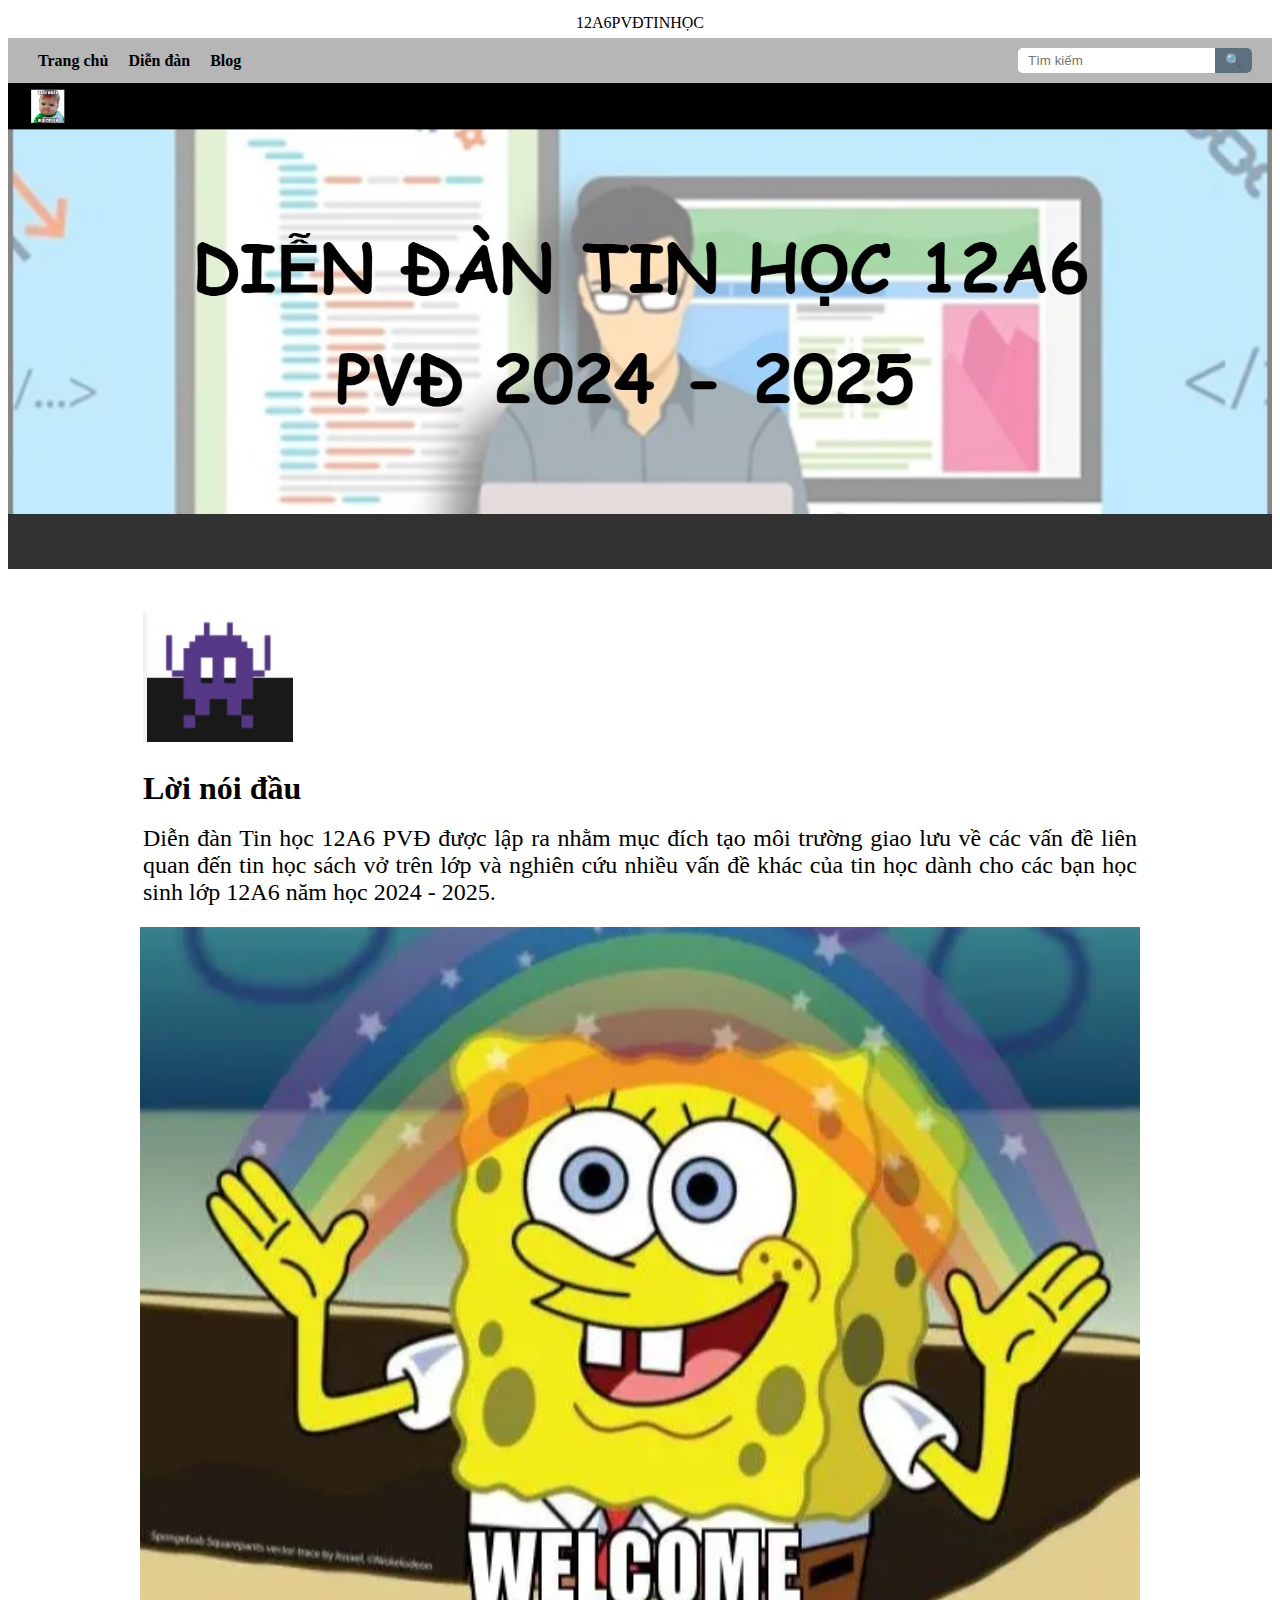
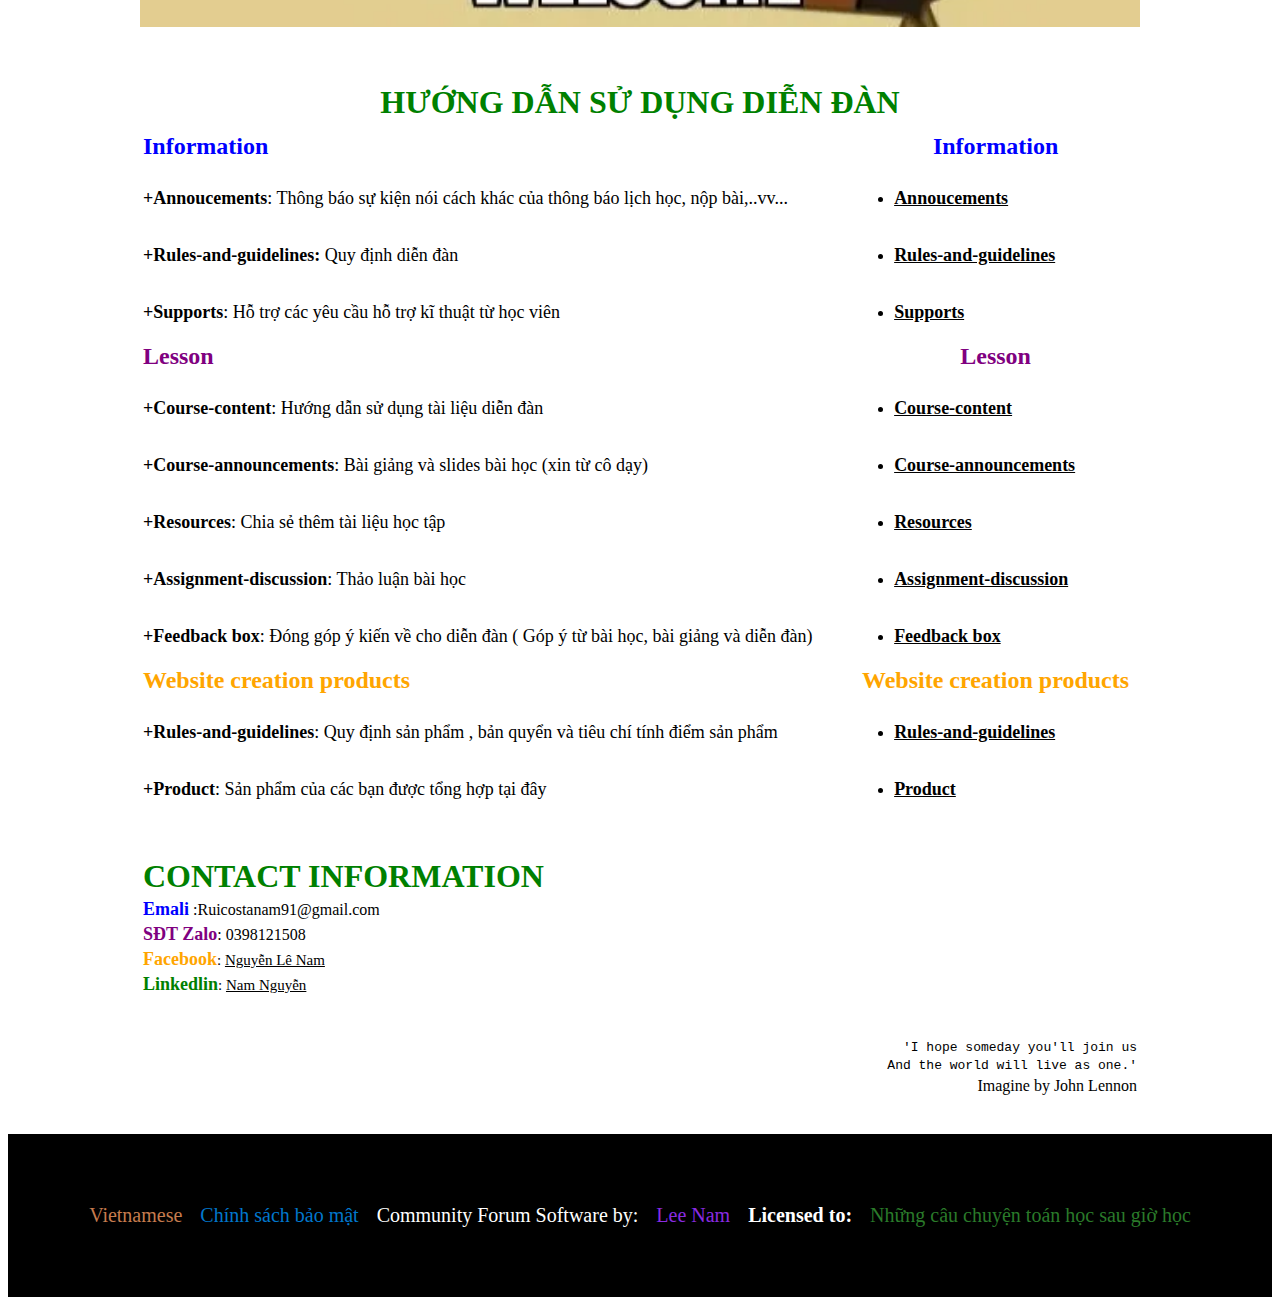
<file: index.html>
<!DOCTYPE html>
<html lang="en">
  <head>
    <meta charset="UTF-8" />
    <meta name="viewport" content="width=device-width, initial-scale=1.0" />
    <title>Diễn đàn tin học lớp 12A6</title>
    <link rel="stylesheet" href="./CSS/test.css" />
  </head>
  <body>
    <!--Tiêu đề-->
    <table width="100%" border="0" height="30px">
      <tr>
        <td align="center">12A6PVĐTINHỌC</td>
      </tr>
    </table>

    <!--Thanh nav-->
    <nav class="navbar">
      <ul class="menu">
        <li>
          <a href="#"><b>Trang chủ</b></a>
        </li>
        <li>
          <a href="#"><b>Diễn đàn</b></a>
        </li>
        <li>
          <a href="./blog.html"><b>Blog</b></a>
        </li>
      </ul>
      <div class="search-box">
        <input type="text" placeholder="Tìm kiếm" />
        <button type="submit">🔍</button>
      </div>
    </nav>

    <!--Ảnh bìa diễn đàn-->
    <img src="./Ảnh/Ảnh diễn đàn tin học.jpg" width="100%" />
    <br />
    <br />
    <br />

    <!--Ảnh biểu tượng diễn đàn-->
    <table width="1000px" align="center" border="0">
      <tr>
        <td>
          <img
            src="./Ảnh/Ảnh biểu tượng diễn đàn.jpg"
            width="150px"
            height="130px"
          />
        </td>
      </tr>
    </table>
    <br />

    <!--Phần thân: Lời nói đầu-->
    <table width="1000px" align="center" border="0">
      <tr align="justify">
        <td>
          <font face="Times New Roman" size="6px"><b>Lời nói đầu</b><br /></font
          ><br />
          <font face="Times New Roman" size="5px">
            Diễn đàn Tin học 12A6 PVĐ được lập ra nhằm mục đích tạo môi trường
            giao lưu về các vấn đề liên quan đến tin học sách vở trên lớp và
            nghiên cứu nhiều vấn đề khác của tin học dành cho các bạn học sinh
            lớp 12A6 năm học 2024 - 2025.
          </font>
        </td>
      </tr>
    </table>
    <br />

    <!--Phần thân: Ảnh Welcome-->
    <div class="container">
      <img src="./Ảnh/media.png" width="1000px" height="700px" align="center" />
    </div>
    <br />
    <br />
    <br />

    <!--Phần thân: Các mục trong web-->
    <!--Tiêu đề bảng-->
    <table border="0" width="1000px" class="table" align="center">
      <tr>
        <th width="1000px" height="10px" colspan="2">
          <font color="green" face="Times New Roman" size="6px"
            >HƯỚNG DẪN SỬ DỤNG DIỄN ĐÀN</font
          >
        </th>
      </tr>
      <tr>
        <td></td>
        <td></td>
      </tr>
      <tr>
        <td></td>
        <td></td>
      </tr>
      <!--Mục Information-->
      <tr>
        <td>
          <font face="Times New Roman" color="blue" size="5px"
            ><b>Information</b></font
          >
        </td>
        <td align="center">
          <font face="Times New Roman" color="blue" size="5px"
            ><b>Information</b></font
          >
        </td>
      </tr>
      <tr>
        <td></td>
        <td></td>
      </tr>
      <tr>
        <td></td>
        <td></td>
      </tr>
      <!--Annoucements-->
      <tr>
        <td>
          <font face="Times New Roman" size="4px">
            <b>+Annoucements</b>: Thông báo sự kiện nói cách khác của thông báo
            lịch học, nộp bài,..vv...
          </font>
        </td>
        <td>
          <ul>
            <li>
              <font face="Times New Roman" size="4px"
                ><b><u>Annoucements</u></b></font
              >
            </li>
          </ul>
        </td>
      </tr>
      <!--+Rules-and-guidelines -->
      <tr>
        <td>
          <font face="Times New Roman" size="4px"
            ><b>+Rules-and-guidelines: </b>Quy định diễn đàn</font
          >
        </td>
        <td>
          <ul>
            <li>
              <font face="Times New Roman" size="4px"
                ><b><u>Rules-and-guidelines</u> </b></font
              >
            </li>
          </ul>
        </td>
      </tr>
      <!--+Supports-->
      <tr>
        <td>
          <font face="Times New Roman" size="4px"
            ><b>+Supports</b>: Hỗ trợ các yêu cầu hỗ trợ kĩ thuật từ học
            viên</font
          >
        </td>
        <td>
          <ul>
            <li>
              <font face="Times New Roman" size="4px"
                ><b><u>Supports</u></b></font
              >
            </li>
          </ul>
        </td>
      </tr>
      <!--Mục Lesson-->
      <tr>
        <td>
          <font color="purple" size="5px"><b>Lesson</b></font>
        </td>
        <td align="center">
          <font color="purple" size="5px"><b>Lesson</b></font>
        </td>
      </tr>

      <tr>
        <td></td>
        <td></td>
      </tr>
      <tr>
        <td></td>
        <td></td>
      </tr>
      <!--+Course-content-->
      <tr>
        <td>
          <font face="Times New Roman" size="4px"
            ><b>+Course-content</b>: Hướng dẫn sử dụng tài liệu diễn đàn
          </font>
        </td>
        <td>
          <ul>
            <li>
              <font face="Times New Roman" size="4px"
                ><b><u>Course-content</u></b></font
              >
            </li>
          </ul>
        </td>
      </tr>
      <!--+Course-announcements-->
      <tr>
        <td>
          <font face="Times New Roman" size="4px">
            <b>+Course-announcements</b>: Bài giảng và slides bài học (xin từ cô
            dạy)
          </font>
        </td>
        <td>
          <ul>
            <li>
              <font face="Times New Roman" size="4px"
                ><b><u>Course-announcements</u></b></font
              >
            </li>
          </ul>
        </td>
      </tr>
      <!--+Resources-->
      <tr>
        <td>
          <font face="Times New Roman" size="4px"
            ><b>+Resources</b>: Chia sẻ thêm tài liệu học tập</font
          >
        </td>
        <td>
          <ul>
            <li>
              <font face="Times New Roman" size="4px"
                ><b><u>Resources</u></b></font
              >
            </li>
          </ul>
        </td>
      </tr>
      <!--+Assignment-discussion-->
      <tr>
        <td>
          <font face="Times New Roman" size="4px"
            ><b>+Assignment-discussion</b>: Thảo luận bài học</font
          >
        </td>
        <td>
          <ul>
            <li>
              <font face="Times New Roman" size="4px"
                ><b><u>Assignment-discussion</u></b></font
              >
            </li>
          </ul>
        </td>
      </tr>
      <!--+Feedback box-->
      <tr>
        <td>
          <font face="Times New Roman" size="4px">
            <b>+Feedback box</b>: Đóng góp ý kiến về cho diễn đàn ( Góp ý từ bài
            học, bài giảng và diễn đàn)
          </font>
        </td>
        <td>
          <ul>
            <li>
              <font face="Times New Roman" size="4px"
                ><b><u>Feedback box</u></b></font
              >
            </li>
          </ul>
        </td>
      </tr>
      <!--Mục Website creation products-->
      <tr>
        <td>
          <font face="Times New Roman" color="orange" size="5px">
            <b>Website creation products</b>
          </font>
        </td>
        <td align="center">
          <font face="Times New Roman" color="orange" size="5px"
            ><b>Website creation products</b></font
          >
        </td>
      </tr>
      <tr>
        <td></td>
        <td></td>
      </tr>
      <tr>
        <td></td>
        <td></td>
      </tr>
      <!--+Rules-and-guidelines-->
      <tr>
        <td>
          <font face="Times New Roman" size="4px">
            <b>+Rules-and-guidelines</b>: Quy định sản phẩm , bản quyển và tiêu
            chí tính điểm sản phẩm
          </font>
        </td>
        <td>
          <ul>
            <li>
              <font face="Times New Roman" size="4px"
                ><b><u>Rules-and-guidelines</u></b></font
              >
            </li>
          </ul>
        </td>
      </tr>
      <!--+Product-->
      <tr>
        <td>
          <font face="Times New Roman" size="4px"
            ><b>+Product</b>: Sản phẩm của các bạn được tổng hợp tại đây</font
          >
        </td>
        <td>
          <ul>
            <li>
              <a href="./Product.html" target="_self"
                ><font face="Times New Roman" size="4px"
                  ><b><u>Product</u></b></font
                ></a
              >
            </li>
          </ul>
        </td>
      </tr>
    </table>
    <br />
    <br />

    <!--Phần thân: Mục Trao đổi thông tin liên lạc-->
    <div>
      <table border="0" width="1000px" align="center">
        <tr>
          <td>
            <font face="Times New Roman" color="green" size="6px"
              ><b>CONTACT INFORMATION</b></font
            >
          </td>
        </tr>
        <tr>
          <td>
            <font face="Times New Roman" color="blue" size="4px"
              ><b>Emali</b></font
            >
            :Ruicostanam91@gmail.com
          </td>
        </tr>
        <tr>
          <td>
            <font font face="Times New Roman" color="purple" size="4px"
              ><b>SĐT Zalo</b></font
            >: 0398121508
          </td>
        </tr>
        <tr>
          <td>
            <font font face="Times New Roman" color="orange" size="4px"
              ><b>Facebook</b></font
            ><a
              href="https://www.facebook.com/profile.php?id=100083199168370&locale=vi_VN"
              target="_blank"
              >: <u>Nguyễn Lê Nam</u></a
            >
          </td>
        </tr>
        <tr>
          <td>
            <font font face="Times New Roman" color="green" size="4px"
              ><b>Linkedlin</b></font
            ><a
              href="https://www.linkedin.com/in/nam-nguy%E1%BB%85n-50783133b/"
              target="_blank"
              >: <u>Nam Nguyễn</u>
            </a>
          </td>
        </tr>
      </table>
    </div>
    <br />
    <br />

    <!--Phần thân: Một phần lời bài hát John Lennon-->
    <table border="0" width="1000px" class="table" align="center">
      <tr>
        <td width="70%" height="10px"></td>
        <td width="30%" height="10px" align="right">
          <font face="Monospace">
            'I hope someday you'll join us<br />
            And the world will live as one.'<br />
          </font>
        </td>
      </tr>
      <tr>
        <td></td>
        <td align="right">
          <font face="Cursive">Imagine by John Lennon<br /></font>
        </td>
      </tr>
    </table>
    <br />
    <br />
    <!--Chân trang-->
    <footer>
      <span class="lang"><p class="title">Vietnamese</p></span>
      <a href="./Chỉnh sách bảo mật.html" class="policy"
        ><p class="title">Chính sách bảo mật</p></a
      >
      <span class="software"
        ><p class="title">Community Forum Software by:</p></span
      >
      <a
        href="https://sites.google.com/view/nguyen-le-nam/home"
        target="_blank"
        class="author"
        ><p class="title">Lee Nam</p></a
      >
      <span class="license"><p class="title">Licensed to:</p></span>
      <a
        href="https://sites.google.com/view/nhungcauchuyentoanhoc/home"
        target="_blank"
        class="community"
        ><p class="title">Những câu chuyện toán học sau giờ học</p></a
      >
    </footer>
  </body>
</html>
</file>
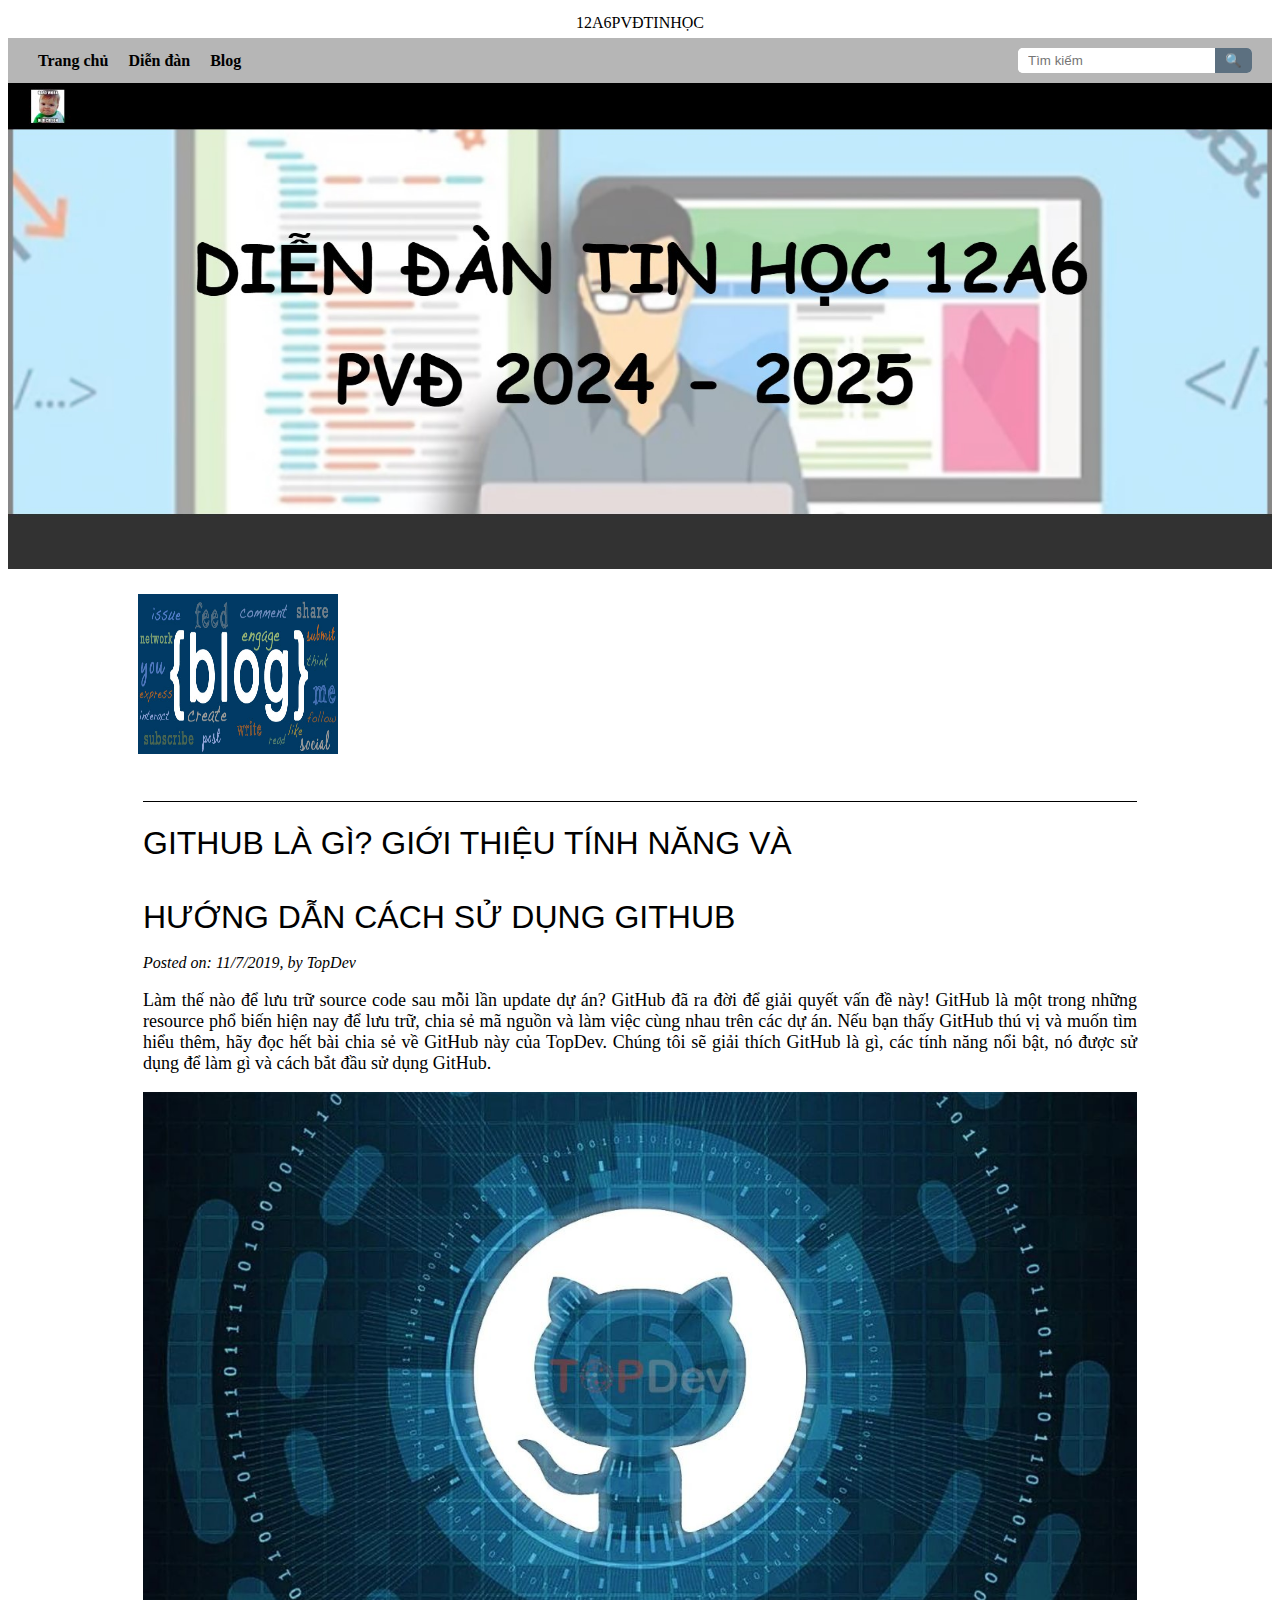
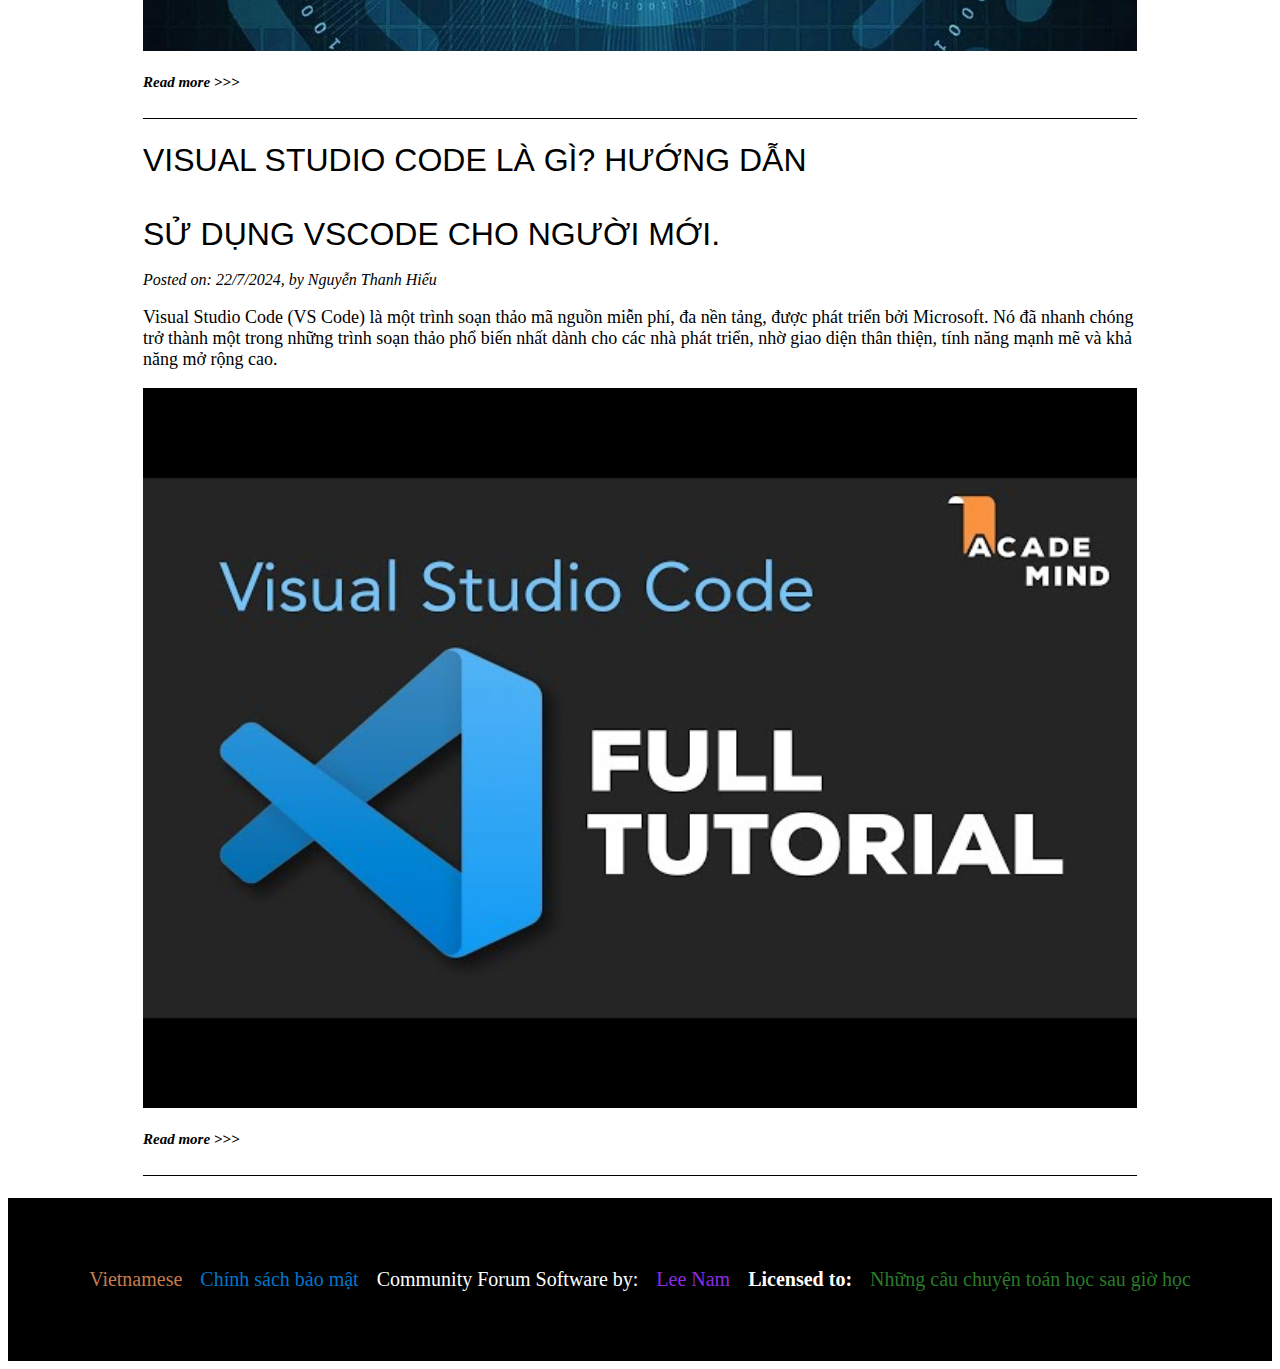
<file: blog.html>
<!DOCTYPE html>
<html lang="en">
  <head>
    <meta charset="UTF-8" />
    <meta name="viewport" content="width=device-width, initial-scale=1.0" />
    <title>Blog</title>
    <link rel="stylesheet" href="./CSS/test.css" />
  </head>
  <body>
    <!--Tiêu đề-->
    <table width="100%" border="0" height="30px">
      <tr>
        <td align="center">12A6PVĐTINHỌC</td>
      </tr>
    </table>
    <!--Thanh nav-->
    <nav class="navbar">
      <ul class="menu">
        <li>
          <a href="./index.html"><b>Trang chủ</b></a>
        </li>
        <li>
          <a href="#"><b>Diễn đàn</b></a>
        </li>
        <li>
          <a href="#"><b>Blog</b></a>
        </li>
      </ul>
      <div class="search-box">
        <input type="text" placeholder="Tìm kiếm" />
        <button type="submit">🔍</button>
      </div>
    </nav>
    <img src="./Ảnh/Ảnh diễn đàn tin học.jpg" width="100%" />
    <br />
    <br />
    <!--Ảnh biểu tượng diễn đàn-->
    <table width="1010px" align="center" border="0">
      <tr>
        <td>
          <img src="./Ảnh/Blog.jpg" width="200px" height="160px" />
        </td>
      </tr>
    </table>
    <br />

    <!--Nội dung-->
    <table width="1000px" align="center" border="0">
      <tr align="center">
        <td>
          <hr style="height: 1px; background-color: black; border: none" />
        </td>
      </tr>
      <!--bài viết: Github là gì?-->
      <tr align="justify">
        <td>
          <font face="Arial" size="6px">
            GITHUB LÀ GÌ? GIỚI THIỆU TÍNH NĂNG VÀ <br /><br />
            HƯỚNG DẪN CÁCH SỬ DỤNG GITHUB
          </font>
          <br />
          <br />
          <i>Posted on: 11/7/2019, by TopDev</i>
          <br />
          <br />
          <font size="4px">
            Làm thế nào để lưu trữ source code sau mỗi lần update dự án? GitHub
            đã ra đời để giải quyết vấn đề này! GitHub là một trong những
            resource phổ biến hiện nay để lưu trữ, chia sẻ mã nguồn và làm việc
            cùng nhau trên các dự án. Nếu bạn thấy GitHub thú vị và muốn tìm
            hiểu thêm, hãy đọc hết bài chia sẻ về GitHub này của TopDev. Chúng
            tôi sẽ giải thích GitHub là gì, các tính năng nổi bật, nó được sử
            dụng để làm gì và cách bắt đầu sử dụng GitHub.
          </font>
          <br />
          <br />
          <img src="./Ảnh/github-la-gi.jpg" />
          <br />
          <br />
          <a href="https://topdev.vn/blog/github-la-gi/" target="_blank"
            ><i><b>Read more >>></b></i></a
          >
        </td>
      </tr>
      <!--Cách dòng-->
      <tr>
        <td></td>
      </tr>
      <tr align="center">
        <td>
          <hr style="height: 1px; background-color: black; border: none" />
        </td>
      </tr>
      <!--Bài viết: VSC là gì?-->
      <tr>
        <td>
          <font face="Arial" size="6px">
            VISUAL STUDIO CODE LÀ GÌ? HƯỚNG DẪN<br /><br />
            SỬ DỤNG VSCODE CHO NGƯỜI MỚI.
          </font>
          <br />
          <br />
          <i>Posted on: 22/7/2024, by Nguyễn Thanh Hiếu</i>
          <br />
          <br />
          <font size="4px"
            >Visual Studio Code (VS Code) là một trình soạn thảo mã nguồn miễn
            phí, đa nền tảng, được phát triển bởi Microsoft. Nó đã nhanh chóng
            trở thành một trong những trình soạn thảo phổ biến nhất dành cho các
            nhà phát triển, nhờ giao diện thân thiện, tính năng mạnh mẽ và khả
            năng mở rộng cao.
          </font>
          <br />
          <br />
          <img src="./Ảnh/VSC.jpg" width="1280" height="720" />
          <br />
          <br />
          <a
            href="https://200lab.io/blog/visual-studio-code-la-gi-huong-dan-su-dung-vscode-cho-nguoi-moi"
            target="_blank"
            ><i><b>Read more >>></b></i></a
          >
        </td>
      </tr>
      <!--Cách dòng-->
      <tr>
        <td></td>
      </tr>
      <tr align="center">
        <td>
          <hr style="height: 1px; background-color: black; border: none" />
        </td>
      </tr>
    </table>
    <!--Chân trang-->
    <footer>
      <span class="lang"><p class="title">Vietnamese</p></span>
      <a href="./Chỉnh sách bảo mật.html" class="policy"
        ><p class="title">Chính sách bảo mật</p></a
      >
      <span class="software"
        ><p class="title">Community Forum Software by:</p></span
      >
      <a
        href="https://sites.google.com/view/nguyen-le-nam/home"
        target="_blank"
        class="author"
        ><p class="title">Lee Nam</p></a
      >
      <span class="license"><p class="title">Licensed to:</p></span>
      <a
        href="https://sites.google.com/view/nhungcauchuyentoanhoc/home"
        target="_blank"
        class="community"
        ><p class="title">Những câu chuyện toán học sau giờ học</p></a
      >
    </footer>
  </body>
</html>
</file>
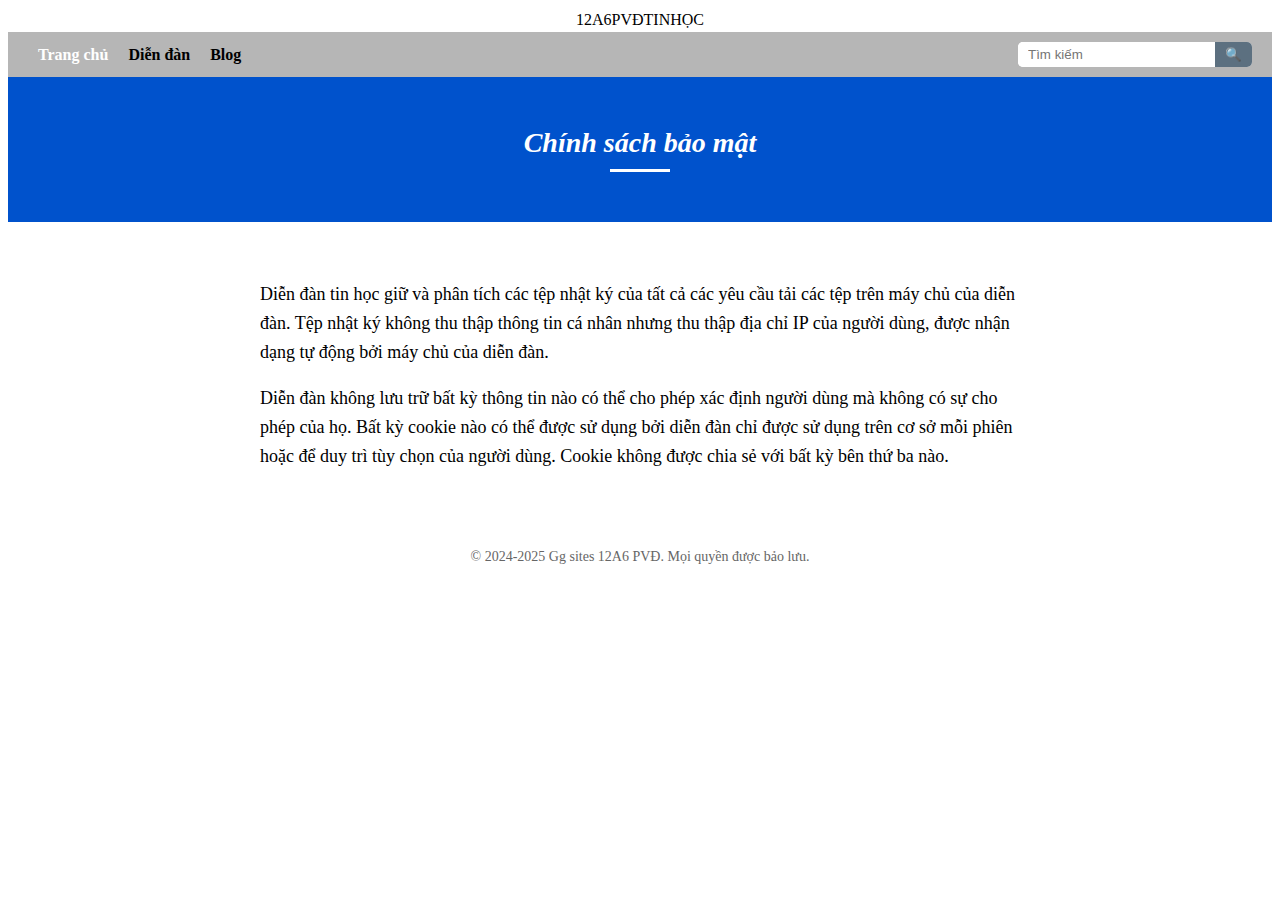
<file: Chỉnh sách bảo mật.html>
<!DOCTYPE html>
<html lang="en">
  <head>
    <meta charset="UTF-8" />
    <meta name="viewport" content="width=device-width, initial-scale=1.0" />
    <title>Chính sách bảo mật</title>
    <link rel="stylesheet" href="./CSS/test.css" />
  </head>
  <body>
    <!--Tiêu đề-->
    <table width="100%" border="0" height="10px">
      <tr>
        <td align="center">12A6PVĐTINHỌC</td>
      </tr>
    </table>

    <!--Thanh nav-->
    <nav class="navbar">
      <ul class="menu">
        <li>
          <a href="./index.html" class="active"><b>Trang chủ</b></a>
        </li>
        <li>
          <a href="#"><b>Diễn đàn</b></a>
        </li>
        <li>
          <a href="#"><b>Blog</b></a>
        </li>
      </ul>
      <div class="search-box">
        <input type="text" placeholder="Tìm kiếm" />
        <button type="submit">🔍</button>
      </div>
    </nav>

    <!--Nội dung-->
    <div class="header">Chính sách bảo mật</div>
    <div class="content">
      <p>
        Diễn đàn tin học giữ và phân tích các tệp nhật ký của tất cả các yêu cầu
        tải các tệp trên máy chủ của diễn đàn. Tệp nhật ký không thu thập thông
        tin cá nhân nhưng thu thập địa chỉ IP của người dùng, được nhận dạng tự
        động bởi máy chủ của diễn đàn.
      </p>
      <p>
        Diễn đàn không lưu trữ bất kỳ thông tin nào có thể cho phép xác định
        người dùng mà không có sự cho phép của họ. Bất kỳ cookie nào có thể được
        sử dụng bởi diễn đàn chỉ được sử dụng trên cơ sở mỗi phiên hoặc để duy
        trì tùy chọn của người dùng. Cookie không được chia sẻ với bất kỳ bên
        thứ ba nào.
      </p>
    </div>
    <div class="footer">
      &copy; 2024-2025 Gg sites 12A6 PVĐ. Mọi quyền được bảo lưu.
    </div>
  </body>
</html>
</file>
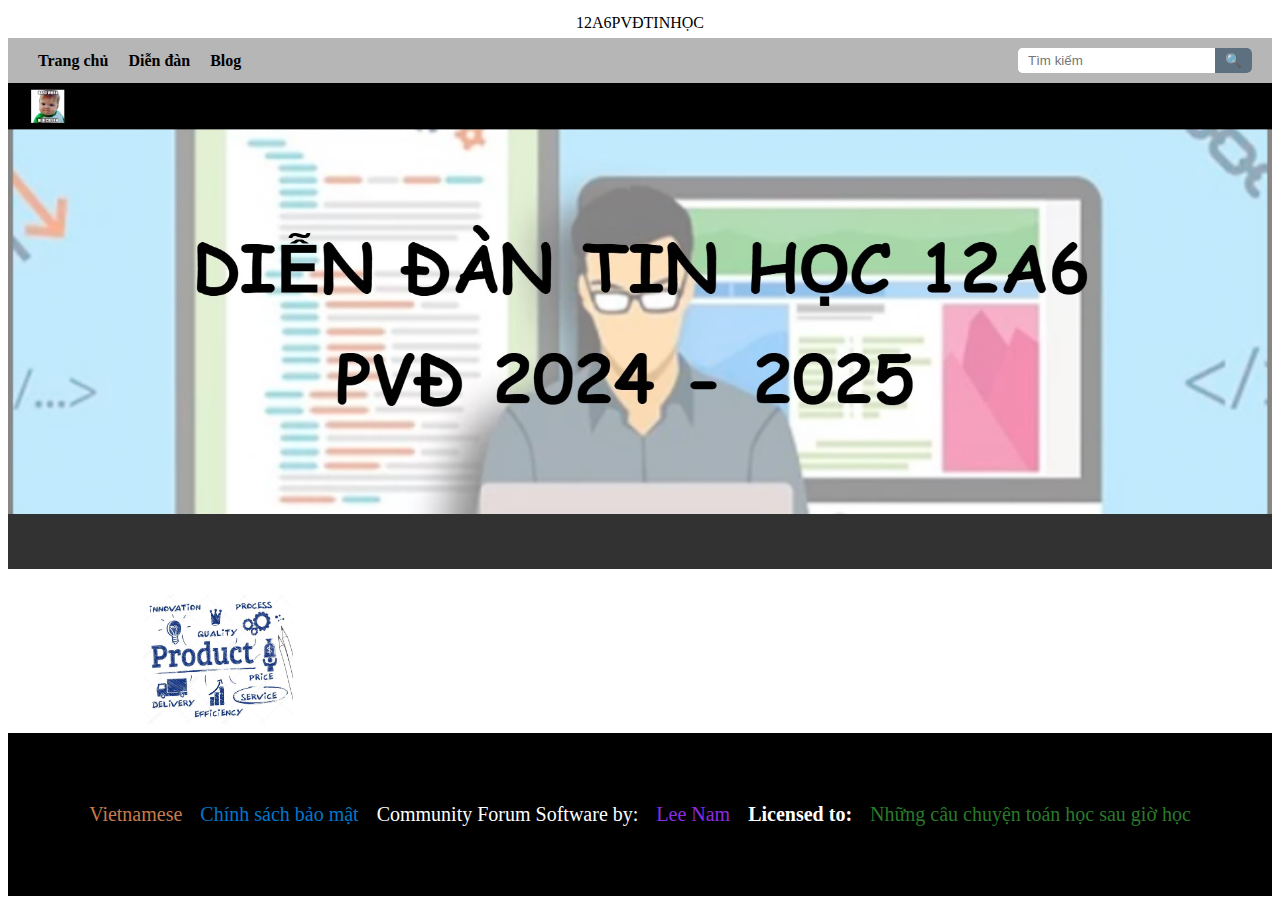
<file: Product.html>
<!DOCTYPE html>
<html lang="en">
  <head>
    <meta charset="UTF-8" />
    <meta name="viewport" content="width=device-width, initial-scale=1.0" />
    <title>Product</title>
    <link rel="stylesheet" href="./CSS/test.css" />
  </head>
  <body>
    <!--Tiêu đề-->
    <table width="100%" border="0" height="30px">
      <tr>
        <td align="center">12A6PVĐTINHỌC</td>
      </tr>
    </table>
    <!--Thanh nav-->
    <nav class="navbar">
      <ul class="menu">
        <li>
          <a href="./index.html"><b>Trang chủ</b></a>
        </li>
        <li>
          <a href="#"><b>Diễn đàn</b></a>
        </li>
        <li>
          <a href="./blog.html"><b>Blog</b></a>
        </li>
      </ul>
      <div class="search-box">
        <input type="text" placeholder="Tìm kiếm" />
        <button type="submit">🔍</button>
      </div>
    </nav>
    <img src="./Ảnh/Ảnh diễn đàn tin học.jpg" width="100%" />
    <br />
    <br />
    <!--Ảnh biểu tượng web-->
    <table width="1000px" align="center" border="0">
      <tr>
        <td>
          <img
            src="./Ảnh/depositphotos_58810529-stock-illustration-product-concept.jpg"
            width="150px"
            height="130px"
          />
        </td>
      </tr>
      <tr></tr>
    </table>
    <!--Nội dung web-->

    <!--Chân trang-->
    <footer>
      <span class="lang"><p class="title">Vietnamese</p></span>
      <a href="./Chỉnh sách bảo mật.html" class="policy"
        ><p class="title">Chính sách bảo mật</p></a
      >
      <span class="software"
        ><p class="title">Community Forum Software by:</p></span
      >
      <a
        href="https://sites.google.com/view/nguyen-le-nam/home"
        target="_blank"
        class="author"
        ><p class="title">Lee Nam</p></a
      >
      <span class="license"><p class="title">Licensed to:</p></span>
      <a
        href="https://sites.google.com/view/nhungcauchuyentoanhoc/home"
        target="_blank"
        class="community"
        ><p class="title">Những câu chuyện toán học sau giờ học</p></a
      >
    </footer>
  </body>
</html>
</file>
<file: CSS/test.css>
/* Xóa gạch chân & đổi màu mặc định */
a {
  text-decoration: none;
  color: black; /* Màu bình thường */
  font-size: 15px;
  font-family: "Times New Roman", serif;
  transition: color 0.3s ease; /* Hiệu ứng mượt */
}

/* Khi di chuột vào, đổi màu */
a:hover {
  color: red; /* Đổi thành màu đỏ */
}

footer {
  background-color: black;
  color: white;
  text-align: center;
  padding: 50px;
  font-size: 20px;
  display: flex;
  justify-content: center;
  gap: 18px;
}
a {
  text-decoration: none;
}
.lang {
  color: #c67c4e;
} /* Màu cam nhạt cho "Vietnamese" */
.policy {
  color: #0077cc;
} /* Màu xanh + gạch chân */
.software {
  color: white;
} /* Chữ trắng */
.author {
  color: #8a2be2;
} /* Màu tím + gạch chân */
.license {
  font-weight: bold;
  color: white;
} /* Đậm màu trắng */
.community {
  color: #2a7a2a;
} /* Màu xanh lá + gạch chân */

.container {
  display: flex;
  justify-content: center; /* Căn giữa theo chiều ngang */
  align-items: center; /* Căn giữa theo chiều dọc */
}
img {
  max-width: 100%; /* Đảm bảo hình ảnh không vượt quá kích thước của container */
}

/*Thanh nav*/
.navbar {
  display: flex;
  justify-content: space-between;
  align-items: center;
  background-color: #b6b6b6;
  padding: 10px 20px;
}

.menu {
  list-style: none;
  display: flex;
  padding: 0;
  margin: 0;
}

.menu li {
  margin: 0 10px;
}

.menu a {
  text-decoration: none;
  color: #000000;
  font-size: 16px;
  font-family: Georgia, "Times New Roman", Times, serif;
  transition: color 0.3s;
}

.menu a:hover,
.menu .active {
  color: white;
  font-weight: bold;
}

.search-box {
  display: flex;
  background-color: white;
  border-radius: 5px;
  overflow: hidden;
}

.search-box input {
  border: none;
  padding: 5px 10px;
  outline: none;
}

.search-box button {
  background-color: #5c7080;
  border: none;
  padding: 5px 10px;
  cursor: pointer;
  color: white;
}

/*Chỉnh phông chữ chân trang*/
.title {
  font-family: "Times New Roman", Times, serif;
  font-size: 20px;
}

/*Chính sách bảo mật*/
.header {
  background-color: #0052cc;
  color: white;
  text-align: center;
  padding: 50px 20px;
  font-size: 28px;
  font-weight: bold;
  font-style: italic;
}
.header::after {
  content: "";
  display: block;
  width: 60px;
  height: 3px;
  background: white;
  margin: 10px auto 0;
}
.content {
  max-width: 800px;
  margin: 20px auto;
  padding: 20px;
  font-size: 18px;
  line-height: 1.6;
}
.footer {
  text-align: center;
  font-size: 14px;
  color: #666;
  padding: 20px;
}

/* Blog */
hr {
  border-bottom-color: rgba(0, 0, 0, 0.2);
}
hr {
  border: 0;
  border-bottom: solid 1px;
  border-bottom-width: 1px;
  border-bottom-style: solid;
  border-bottom-color: initial;
  margin: 2 5rem 0;
  margin-top: 2.5rem;
  margin-right: 0px;
  margin-bottom: 2.5rem;
  margin-left: 0px;
}

hr {
  margin-top: 1rem;
  margin-bottom: 1rem;
  border: 0;
  border-top-width: 0px;
  border-right-width: 0px;
  border-bottom-width: 0px;
  border-left-width: 0px;
  border-top-style: initial;
  border-right-style: initial;
  border-bottom-style: initial;
  border-left-style: initial;
  border-top-color: initial;
  border-right-color: initial;
  border-bottom-color: initial;
  border-left-color: initial;
  border-image-source: initial;
  border-image-slice: initial;
  border-image-width: initial;
  border-image-outset: initial;
  border-image-repeat: initial;

  border-top-width: 1px;
  border-top-style: solid;
  border-top-color: rgba(0, 0, 0, 0.1);
}

hr {
  box-sizing: content-box;
  height: 0;
  overflow-x: visible;
  overflow-y: visible;
}

*,
*::before,
*::after {
  box-sizing: border-box;
}
hr {
  display: block;
  margin-block-start: 0.5cm;
  margin-block-end: 0.5cm;
  margin-inline-start: auto;
  margin-inline-end: auto;
  unicode-bidi: isolate;
  overflow-x: hidden;
  overflow-y: hidden;
  border-top-style: inset;
  border-right-style: inset;
  border-bottom-style: inset;
  border-left-style: inset;
  border-top-width: 1px;
  border-right-width: 1px;
  border-bottom-style: 1px;
  border-left-width: 1px;
}
</file>
